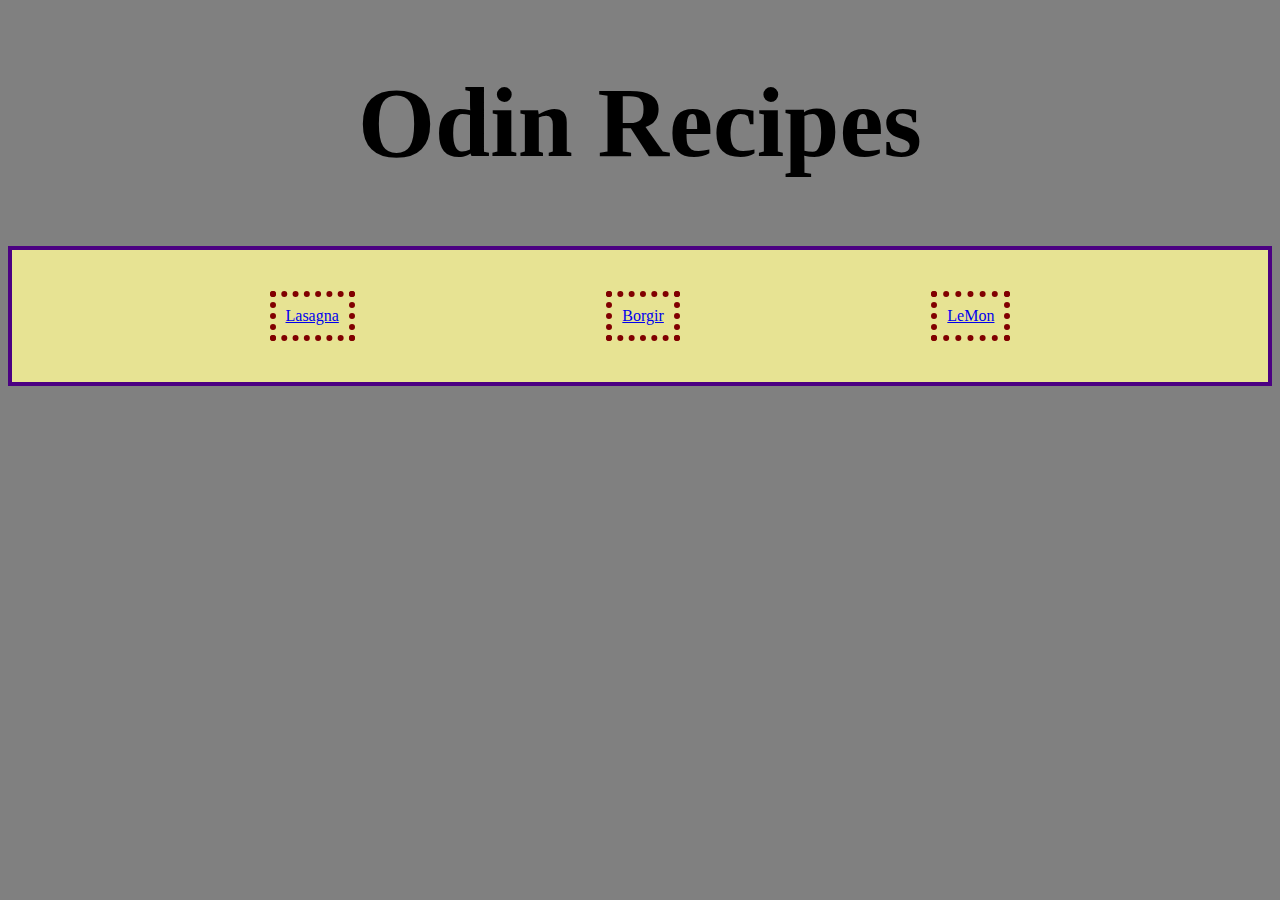
<file: index.html>
<!DOCTYPE html>
<html lang="en">
<head>
    <meta charset="UTF-8">
    <meta http-equiv="X-UA-Compatible" content="IE=edge">
    <meta name="viewport" content="width=device-width, initial-scale=1.0">
    <title>Odin Recipes</title>
    <link rel="stylesheet" href="style.css">
</head>

<body>
    <h1>Odin Recipes</h1> 

<div class="container">
    
    <div class="lasagna"> <a href="https://alekscela.github.io/odin-recipes/recipes/lasagna.html">Lasagna</a></li></div> 
    <div class="burger"> <a href="https://alekscela.github.io/odin-recipes/recipes/classicBurger.html">Borgir</a></li> </div>
    <div class="lemon"> <a href="https://alekscela.github.io/odin-recipes/recipes/lemon.html">LeMon</a></li> </div>
     
</div>
</body>
</html>
</file>
<file: style.css>
*{
    box-sizing: border-box;
}
body{
    background-color: gray;
}
.burger :visited{
    text-decoration: none;
    color: green;
}
.lemon  :visited{
    text-decoration: none; 
    color: #dd7230;
}
.lasagna :visited{
    text-decoration: none;
    color: black;
}
.headBurger{
  
    color: blue;
    font-family: 'Times New Roman', Times, serif;
   
}
li{
    border-style: double;
}
h1{
    font-size: 99px;
    text-align: center;
}
img{
    display: block;
    margin-left: auto;
    margin-right: auto;
    width: 50%;
}
.container{
    display: flex;
    height: 140px;
    padding: 16px;
    background-color: #e7e393;
    border: 4px solid indigo;
    gap: 10px;
    justify-content: space-evenly;
    align-items: center;
}
.container div{
    padding: 10px;
    border: 6px;
    border-style: dotted;
    border-color: maroon;

}
</file>
